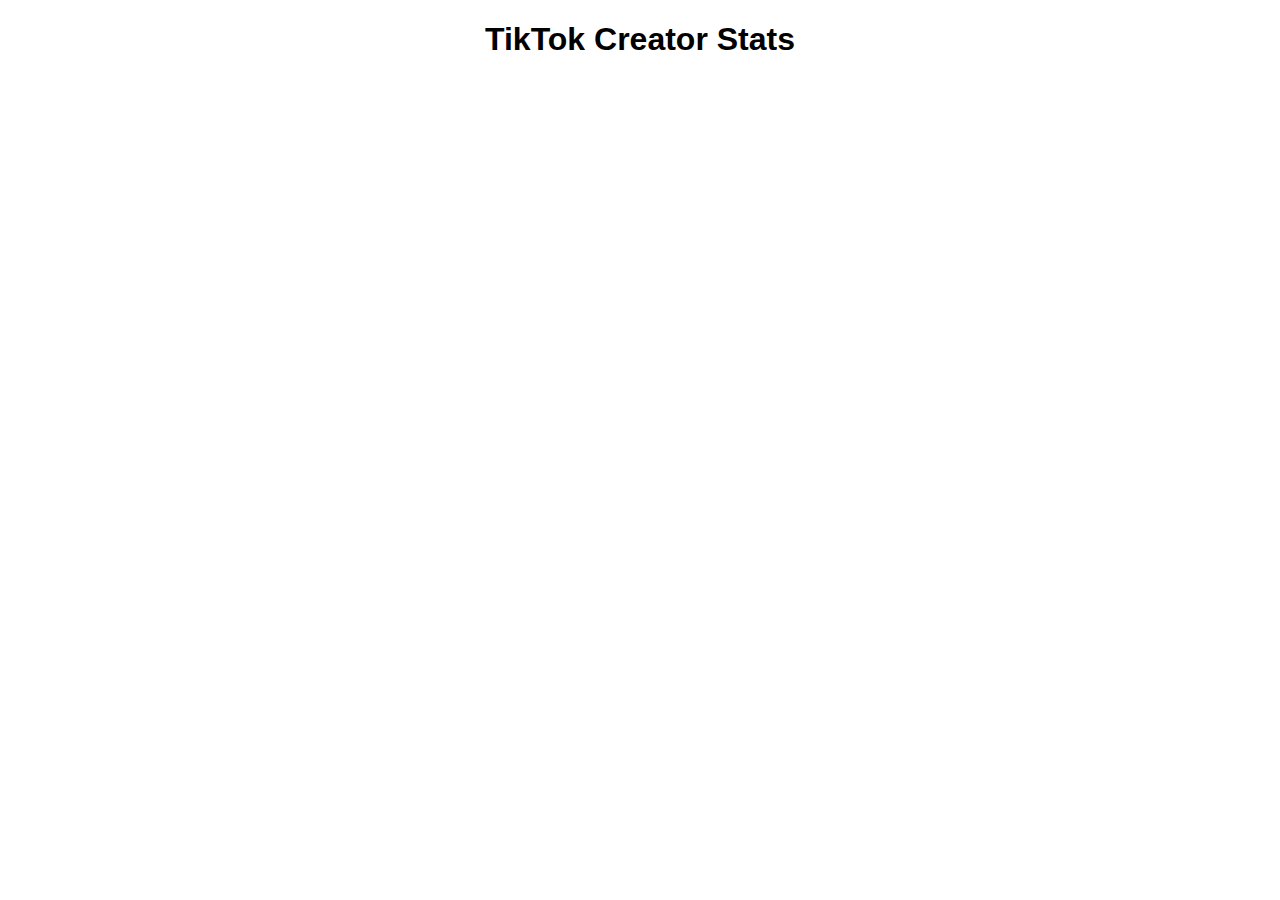
<file: frontend/index.html>
<!DOCTYPE html>
<html lang="en">
<head>
    <meta charset="UTF-8">
    <meta name="viewport" content="width=device-width, initial-scale=1.0">
    <title>TikTok Stats</title>
    <link rel="stylesheet" href="styles.css">
</head>
<body>
    <h1>TikTok Creator Stats</h1>
    <ul id="tiktok-data"></ul>

    <script src="script.js"></script>
</body>
</html>
</file>
<file: frontend/styles.css>
body {
    font-family: Arial, sans-serif;
    text-align: center;
}
ul {
    list-style: none;
    padding: 0;
}
li {
    background: #f3f3f3;
    margin: 10px;
    padding: 10px;
    border-radius: 5px;
}
</file>
